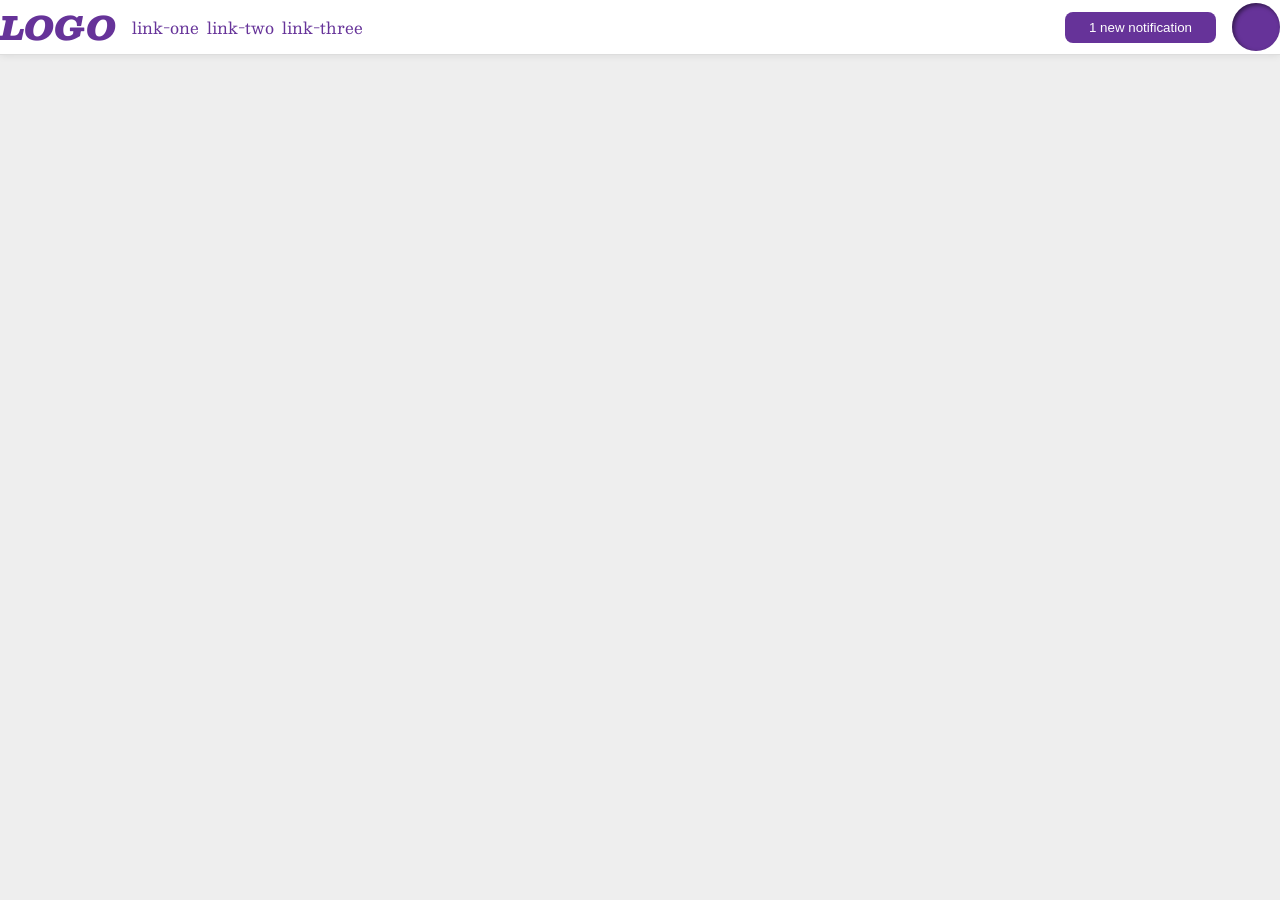
<file: foundations/flex/03-flex-header-2/index.html>
<!DOCTYPE html>
<html lang="en">
  <head>
    <meta charset="UTF-8">
    <meta http-equiv="X-UA-Compatible" content="IE=edge">
    <meta name="viewport" content="width=device-width, initial-scale=1.0">
    <title>Flex Header 2</title>
    <link rel="stylesheet" href="style.css">
  </head>
  <body>

    <div class="header">
     <div class="left">
        <div class="logo">
           LOGO
        </div>
        <ul class="links">
          <li><a href="https://google.com">link-one</a></li>
          <li><a href="https://google.com">link-two</a></li>
          <li><a href="https://google.com">link-three</a></li>
        </ul>

      </div>
      <div class="right">
        <button class="notifications">
          1 new notification
        </button>
        <div class="profile-image"></div>
      </div>

      </div>
  </body>
</html>
</file>
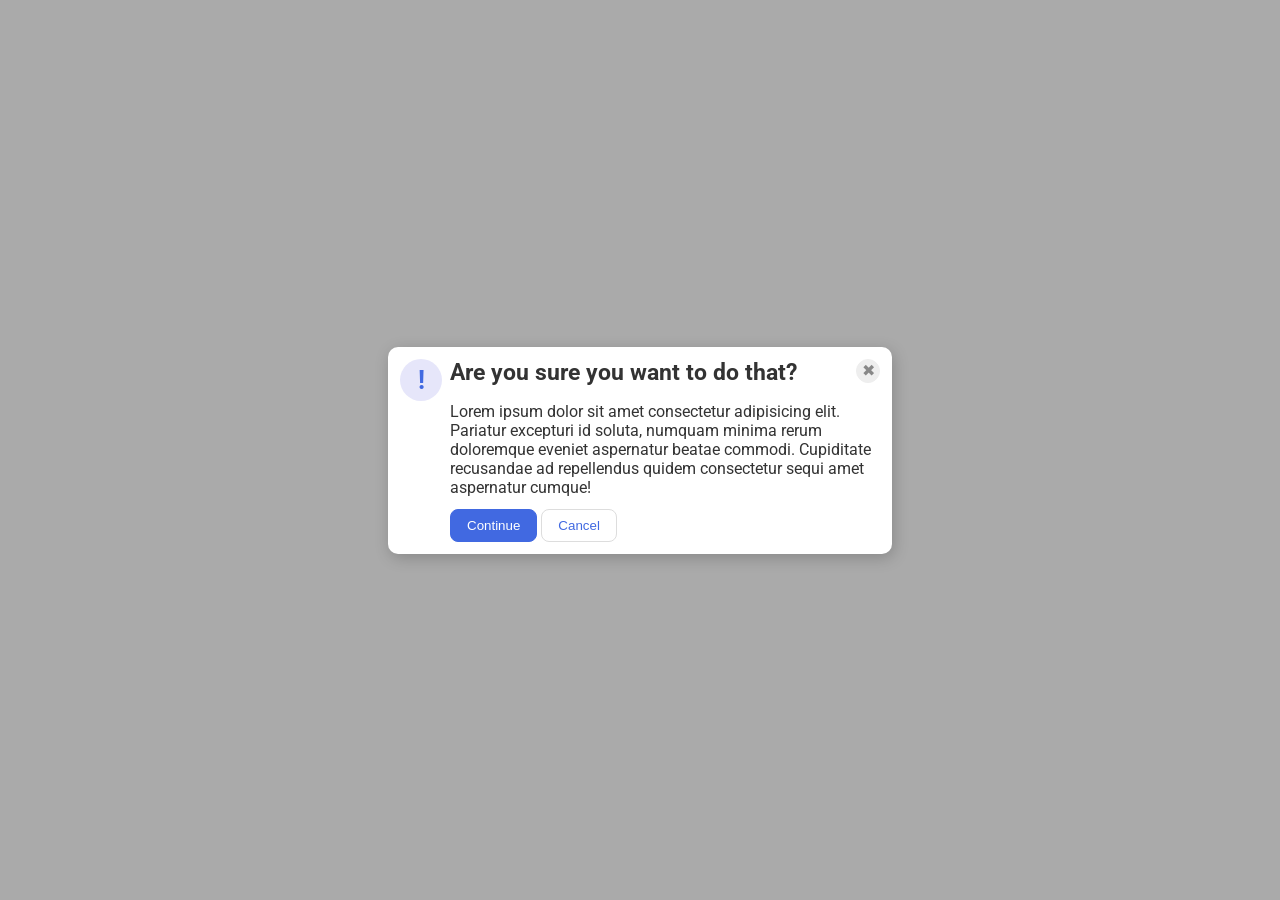
<file: foundations/flex/05-flex-modal/index.html>
<!DOCTYPE html>
<html lang="en">
  <head>
    <meta charset="UTF-8">
    <meta http-equiv="X-UA-Compatible" content="IE=edge">
    <meta name="viewport" content="width=device-width, initial-scale=1.0">
    <link rel="stylesheet" href="style.css">
    <title>Modal</title>
  </head>
  <body>
    <div class="modal">

    <div class="icon">!</div>
      <div class="right-side">       
        <div class="two-shit">
          <div class="header">Are you sure you want to do that?</div>
          <button class="close-button">✖</button>
        </div>


         
          <div class="text">Lorem ipsum dolor sit amet consectetur adipisicing elit. Pariatur excepturi id soluta, numquam minima rerum doloremque eveniet aspernatur beatae commodi. Cupiditate recusandae ad repellendus quidem consectetur sequi amet aspernatur cumque!</div>
          <div class="last-two-button">
            <button class="continue">Continue</button>
            <button class="cancel">Cancel</button>
          
        </div>

      </div>

    </div>
  </body>
</html>
</file>
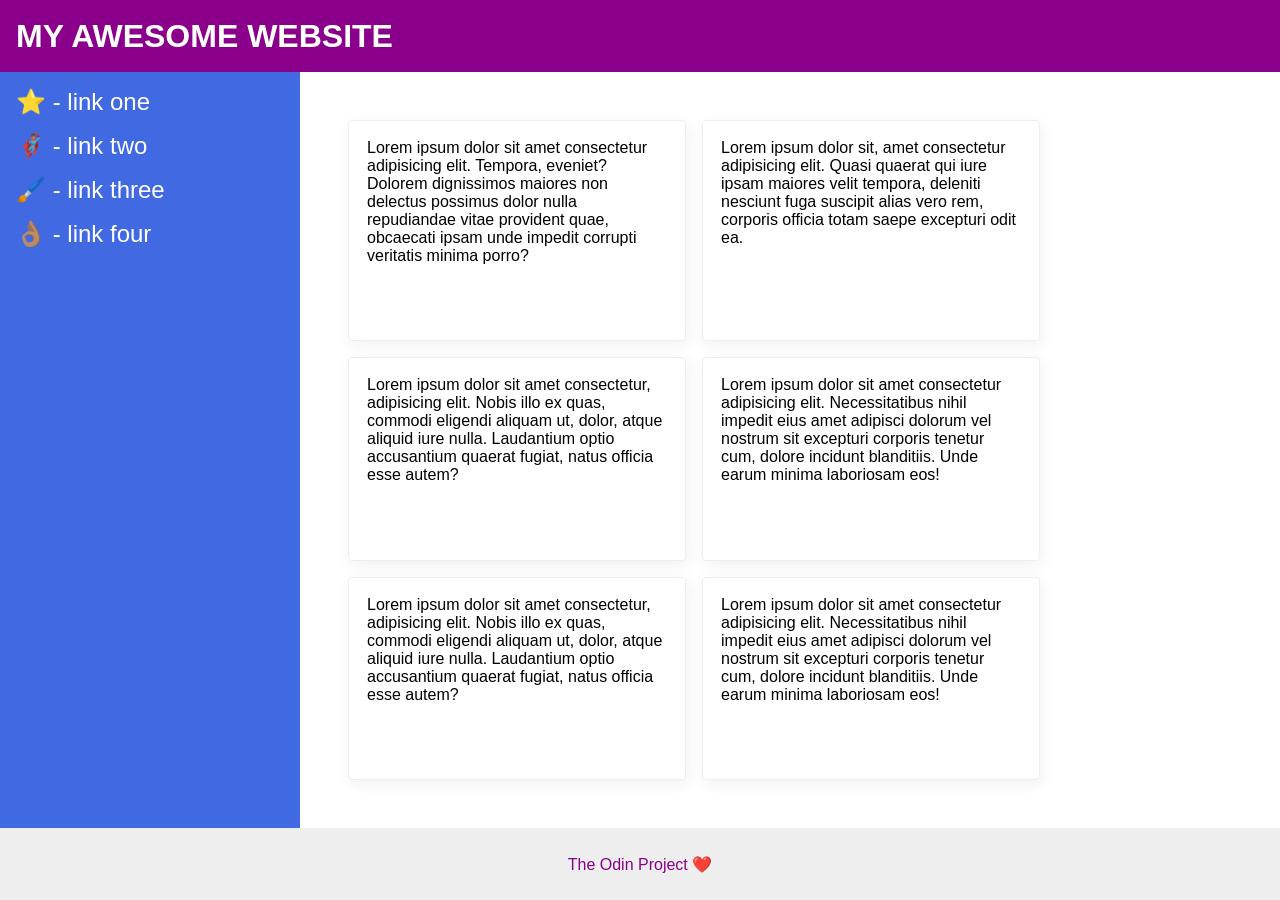
<file: foundations/flex/07-flex-layout-2/index.html>
<!DOCTYPE html>
<html lang="en">
  <head>
    <meta charset="UTF-8">
    <meta http-equiv="X-UA-Compatible" content="IE=edge">
    <meta name="viewport" content="width=device-width, initial-scale=1.0">
    <title>The Holy Grail</title>
    <link rel="stylesheet" href="style.css">
  </head>
  <body>
    

    <div class="header">
      
      MY AWESOME WEBSITE
    </div>

    <div class="main">

    <div class="sidebar">
      <ul>
        <li><a href="#">⭐ - link one</a></li>
        <li><a href="#">🦸🏽‍♂️ - link two</a></li>
        <li><a href="#">🖌️ - link three</a></li>
        <li><a href="#">👌🏽 - link four</a></li>
      </ul>
    </div>

    <div class="write">
    <div class="card">Lorem ipsum dolor sit amet consectetur adipisicing elit. Tempora, eveniet? Dolorem dignissimos maiores non delectus possimus dolor nulla repudiandae vitae provident quae, obcaecati ipsam unde impedit corrupti veritatis minima porro?</div>
    <div class="card">Lorem ipsum dolor sit, amet consectetur adipisicing elit. Quasi quaerat qui iure ipsam maiores velit tempora, deleniti nesciunt fuga suscipit alias vero rem, corporis officia totam saepe excepturi odit ea.</div>
    <div class="card">Lorem ipsum dolor sit amet consectetur, adipisicing elit. Nobis illo ex quas, commodi eligendi aliquam ut, dolor, atque aliquid iure nulla. Laudantium optio accusantium quaerat fugiat, natus officia esse autem?</div>
    <div class="card">Lorem ipsum dolor sit amet consectetur adipisicing elit. Necessitatibus nihil impedit eius amet adipisci dolorum vel nostrum sit excepturi corporis tenetur cum, dolore incidunt blanditiis. Unde earum minima laboriosam eos!</div>
    <div class="card">Lorem ipsum dolor sit amet consectetur, adipisicing elit. Nobis illo ex quas, commodi eligendi aliquam ut, dolor, atque aliquid iure nulla. Laudantium optio accusantium quaerat fugiat, natus officia esse autem?</div>
    <div class="card">Lorem ipsum dolor sit amet consectetur adipisicing elit. Necessitatibus nihil impedit eius amet adipisci dolorum vel nostrum sit excepturi corporis tenetur cum, dolore incidunt blanditiis. Unde earum minima laboriosam eos!</div>
    </div>

    </div>

    <div class="footer">
      The Odin Project ❤️
    </div>

    
  </body>
</html>
</file>
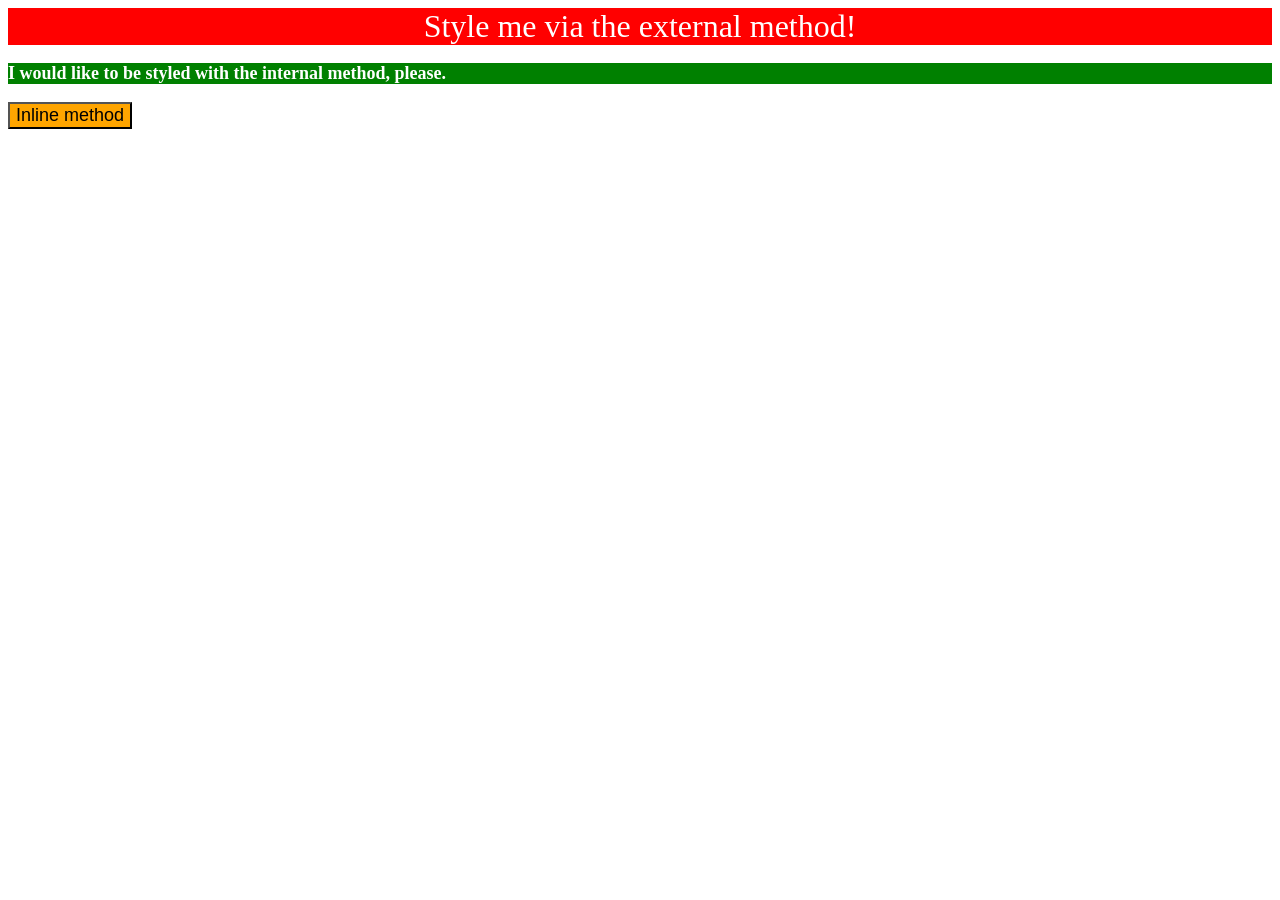
<file: foundations/intro-to-css/01-css-methods/index.html>
<!DOCTYPE html>
<html lang="en">
  <head>
    <meta charset="UTF-8">
    <meta http-equiv="X-UA-Compatible" content="IE=edge">
    <meta name="viewport" content="width=device-width, initial-scale=1.0">
    <title>Methods for Adding CSS</title>
    <link rel ="stylesheet" href="style.css">
    <style>
     p
     {
       color: white;
       background: green;
       font-size: 18px;
       font-weight: bold;

     }

    </style>
  </head>
  <body>
    <div>Style me via the external method!</div>
    <p>I would like to be styled with the internal method, please.</p>
    <button style="background: orange; font-size: 18px;">Inline method</button>
  </body>
</html>
</file>
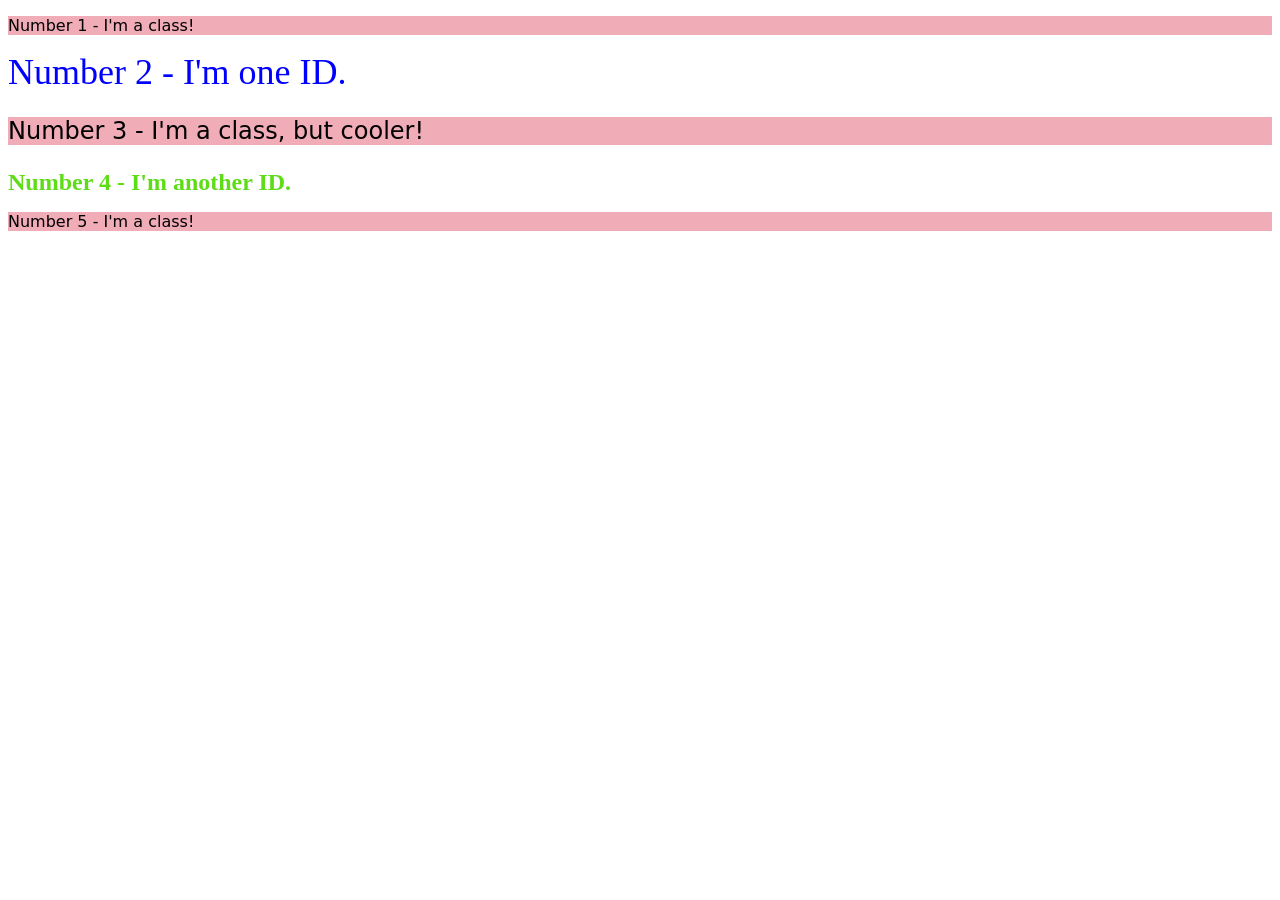
<file: foundations/intro-to-css/02-class-id-selectors/index.html>
<!DOCTYPE html>
<html lang="en">
  <head>
    <meta charset="UTF-8">
    <meta http-equiv="X-UA-Compatible" content="IE=edge">
    <meta name="viewport" content="width=device-width, initial-scale=1.0">
    <title>Class and ID Selectors</title>
    <link rel="stylesheet" href="style.css">
    

 
  </head>
  <body>
    <p class="first">Number 1 - I'm a  class!</p>
    <div id="son">Number 2 - I'm one ID.</div>
    <p class="sec god">Number 3 - I'm a class, but cooler!</p>
    <div class="num-4">Number 4 - I'm another ID.</div>
    <p class="thir">Number 5 - I'm a class!</p>
  </body>
</html>
</file>
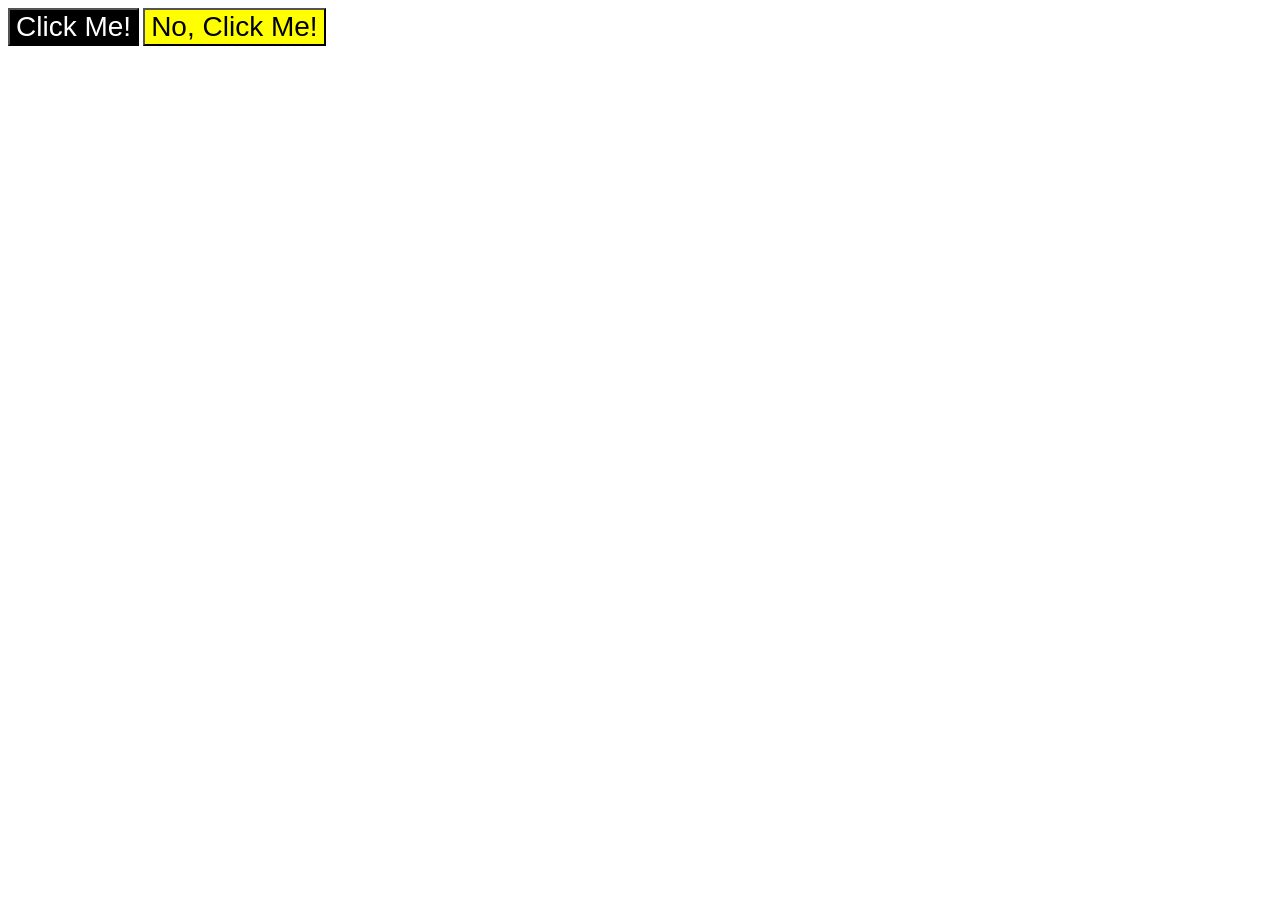
<file: foundations/intro-to-css/03-grouping-selectors/index.html>
<!DOCTYPE html>
<html lang="en">
  <head>
    <meta charset="UTF-8">
    <meta http-equiv="X-UA-Compatible" content="IE=edge">
    <meta name="viewport" content="width=device-width, initial-scale=1.0">
    <title>Grouping Selectors</title>
    <link rel="stylesheet" href="style.css">
  </head>
  <body>
    <button class="first-button">Click Me!</button>
    <button class="second-button">No, Click Me!</button>
  </body>
</html>
</file>
<file: foundations/flex/03-flex-header-2/style.css>
/* this is some magical font-importing.  
you'll learn about it later. */
@import url('https://fonts.googleapis.com/css2?family=Besley:ital,wght@0,400;1,900&display=swap');

body {
  margin: 0;
  background: #eee;
  font-family: Besley, serif;
  
}

.header {
  background: white;
  border-bottom: 1px solid #ddd;
  box-shadow: 0 0 8px rgba(0,0,0,.1);
  
  display: flex;
  align-items: center;
  justify-content:space-between;
  
}
.left,
.right
{
  display: flex;
  align-items: center;
  gap:16px
   
}


 

.profile-image {
  background: rebeccapurple;
  box-shadow: inset 2px 2px 4px rgba(0,0,0,.5);
  border-radius: 50%;
  width: 48px;
  height: 48px;
}

.logo {
  color: rebeccapurple;
  font-size: 32px;
  font-weight: 900;
  font-style: italic;
}

button {
  border: none;
  border-radius: 8px;
  background: rebeccapurple;
  color: white;
  padding: 8px 24px;
}

a {
  /* this removes the line under our links */
  text-decoration: none;
  color: rebeccapurple;
}

ul {
  list-style-type: none;

  display: flex;
  gap:8px;
  padding: 0px;
  margin: 0px;
}
</file>
<file: foundations/flex/05-flex-modal/style.css>
@import url('https://fonts.googleapis.com/css2?family=Roboto:wght@400;700&display=swap');

html, body {
  height: 100%;
}

body {
  font-family: Roboto, sans-serif;
  margin: 0;
  background: #aaa;
  color: #333;
  /* I'll give you this one for free lol */
  display: flex;
  align-items: center;
  justify-content: center;
}

.modal {
  background: white;
  width: 480px;
  border-radius: 10px;
  box-shadow: 2px 4px 16px rgba(0,0,0,.2);

  padding: 12px;
  display: flex;
  gap:8px;
}

.icon {
  color: royalblue;
  font-size: 26px;
  font-weight: 700;
  background: lavender;
  width: 42px;
  height: 42px;
  border-radius: 50%;
  display: flex;
  align-items: center;
  justify-content: center;

  flex-shrink: 0;
}

.close-button {
  background: #eee;
  border-radius: 50%;
  color: #888;
  font-weight: 400;
  font-size: 16px;
  height: 24px;
  width: 24px;
  display: flex;
  align-items: center;
  justify-content: center;
  border: 1px solid #eee;
  padding: 0;
}

button {
  cursor:pointer;
  padding: 8px 16px;
  border-radius: 8px;
}

button.continue {
  background: royalblue;
  border: 1px solid royalblue;
  color: white;
}

button.cancel {
  background: white;
  border: 1px solid #ddd;
  color: royalblue;
}

 .two-shit
 {
  display: flex;
  justify-content: space-between;
  margin-bottom: 16px;
 }

 .text
 {
  margin-bottom: 12px;
 }

.header
{
  font-weight: bold;
  font-size: 23px;
}
</file>
<file: foundations/flex/07-flex-layout-2/style.css>
body {
  font-family: -apple-system, BlinkMacSystemFont, 'Segoe UI', Roboto, Oxygen, Ubuntu, Cantarell, 'Open Sans', 'Helvetica Neue', sans-serif;
  margin: 0;
  min-height: 100vh;

}

.header {
  height: 72px;
  background: darkmagenta;
  color: white;
}

.footer {
  height: 72px;
  background: #eee;
  color: darkmagenta;
}

.sidebar {
  width: 300px;
  background: royalblue;
  box-sizing: border-box;
}

.card {
  border: 1px solid #eee;
  box-shadow: 2px 4px 16px rgba(0,0,0,.06);
  border-radius: 4px;
}
 /* answer  babydoll */
body
{
  display: flex;
  flex-direction: column;
   
}
.header
{
  display: flex;
  align-items: center;
  padding-left: 16px;
  font-size: 32px;
  font-weight: 900;
  box-sizing: border-box;
   
 
 
}

.main
{
  display: flex;
  flex-grow: 1;
}
.sidebar
{
  flex-basis: 300px;
  box-sizing: border-box;
  flex-shrink: 0;
  padding-left: 16px;
} 
 
.write
{ 
  display: flex;
 flex-wrap: wrap;
  gap:16px;
 flex:1;
 padding: 48px;
}
.card
{
  display: flex;
   
 flex:0 0 300px;
 padding: 18px;

 
}
.footer
{
  display: flex;
 
 
  justify-content: center;
  align-items: center;
}

ul{
  list-style: none;
  padding: 0;
  margin: 0;
}

li
{
  font-size: 24px;
  padding-top: 16px;
}

a{
  text-decoration: none;
  color: white;
}
</file>
<file: foundations/intro-to-css/01-css-methods/style.css>
div
      {
          text-align: center;
          color: white;
          background: red;
          font-size: 32px;
          
      }
</file>
<file: foundations/intro-to-css/02-class-id-selectors/style.css>
.first,
     .sec,
     .thir
      {
        background: rgb(240, 172, 183);
        font-family:Verdana, DejaVu Sans, sans-serif;
      }
       #son
      {
        color: blue;
        font-size: 36px;
      }
      .sec.god
      {
        font-size: 24px;
      }

      div.num-4
      {
        color: hsla(99, 87%, 46%, 0.96);
        font-size: 24px;
        font-weight: bold;
      }
</file>
<file: foundations/intro-to-css/03-grouping-selectors/style.css>
.first-button
 {
    background-color: black;
    color: white;
 }
 .second-button
 {
    background-color: yellow;
 }
 .first-button,
 .second-button
 {
    font-size: 28px;
    font-family: Helvetica, sans-serif,'Times New Roman';
 }
</file>
